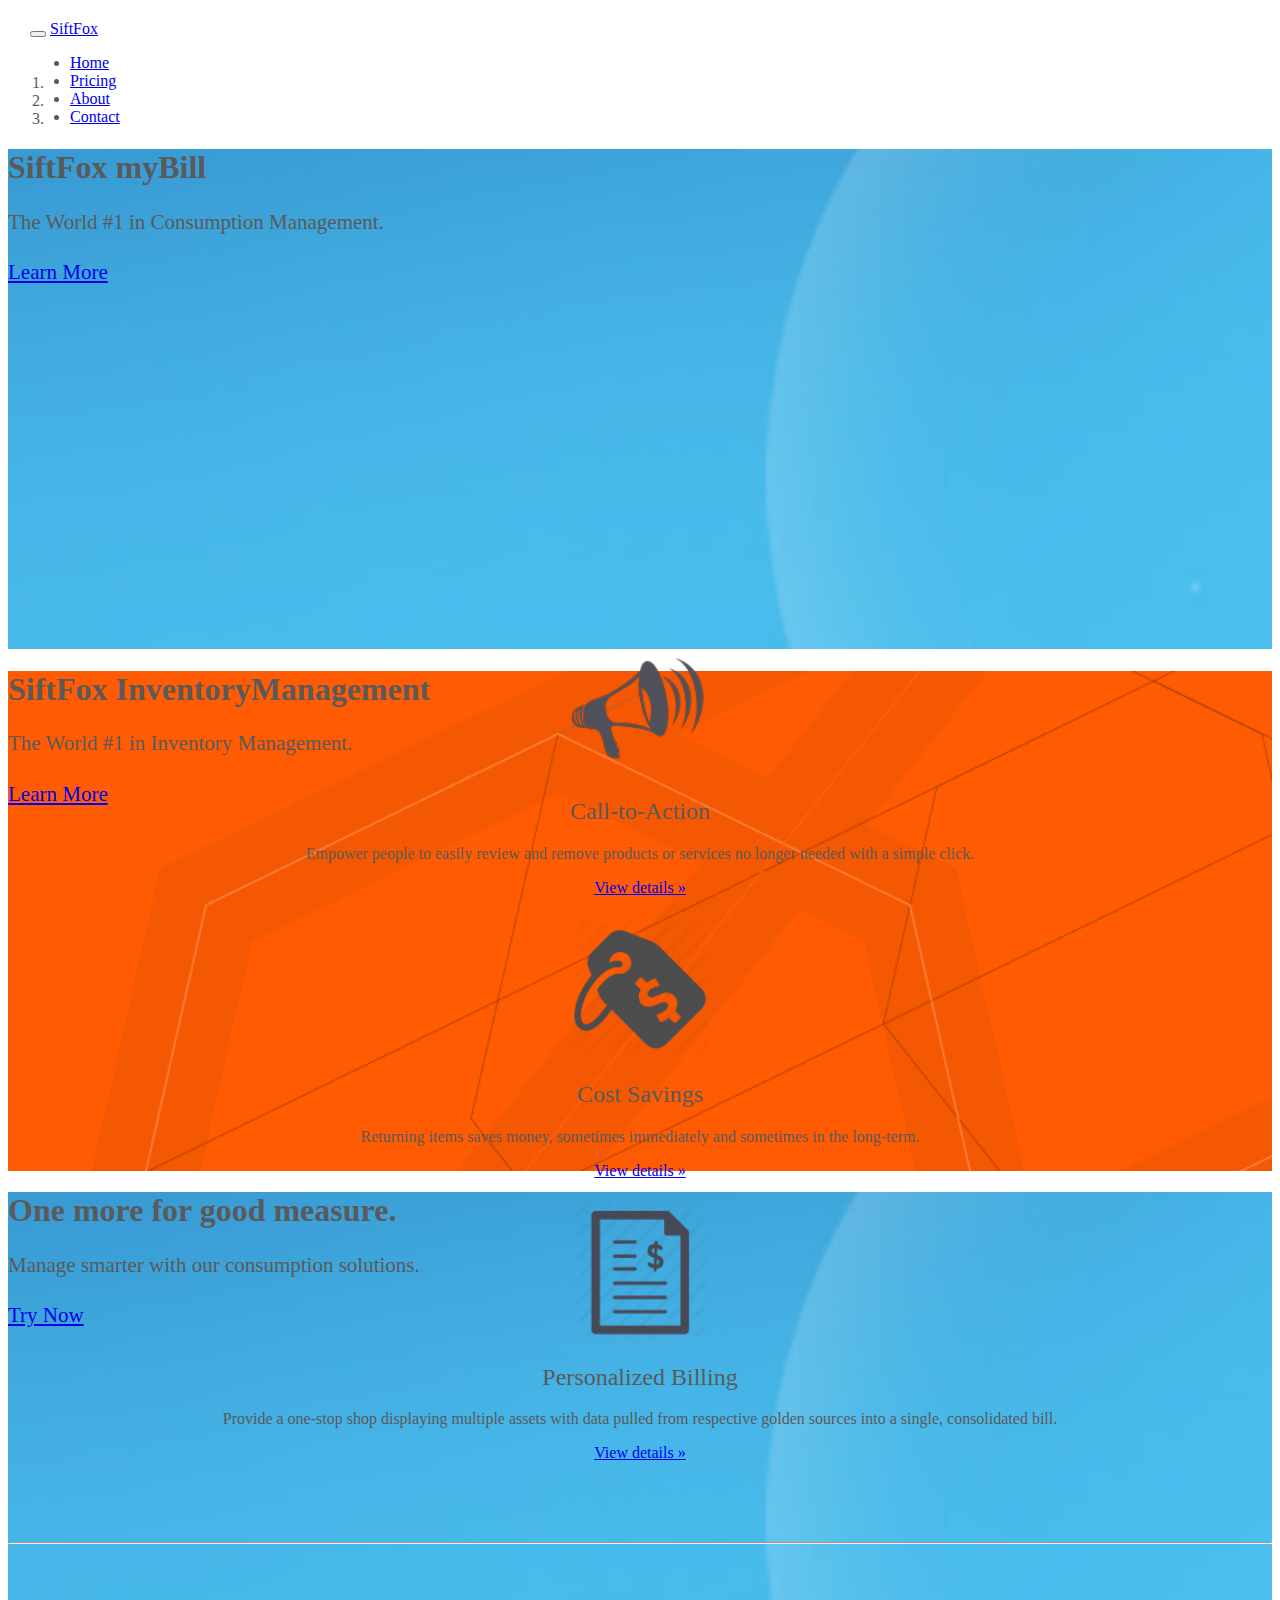
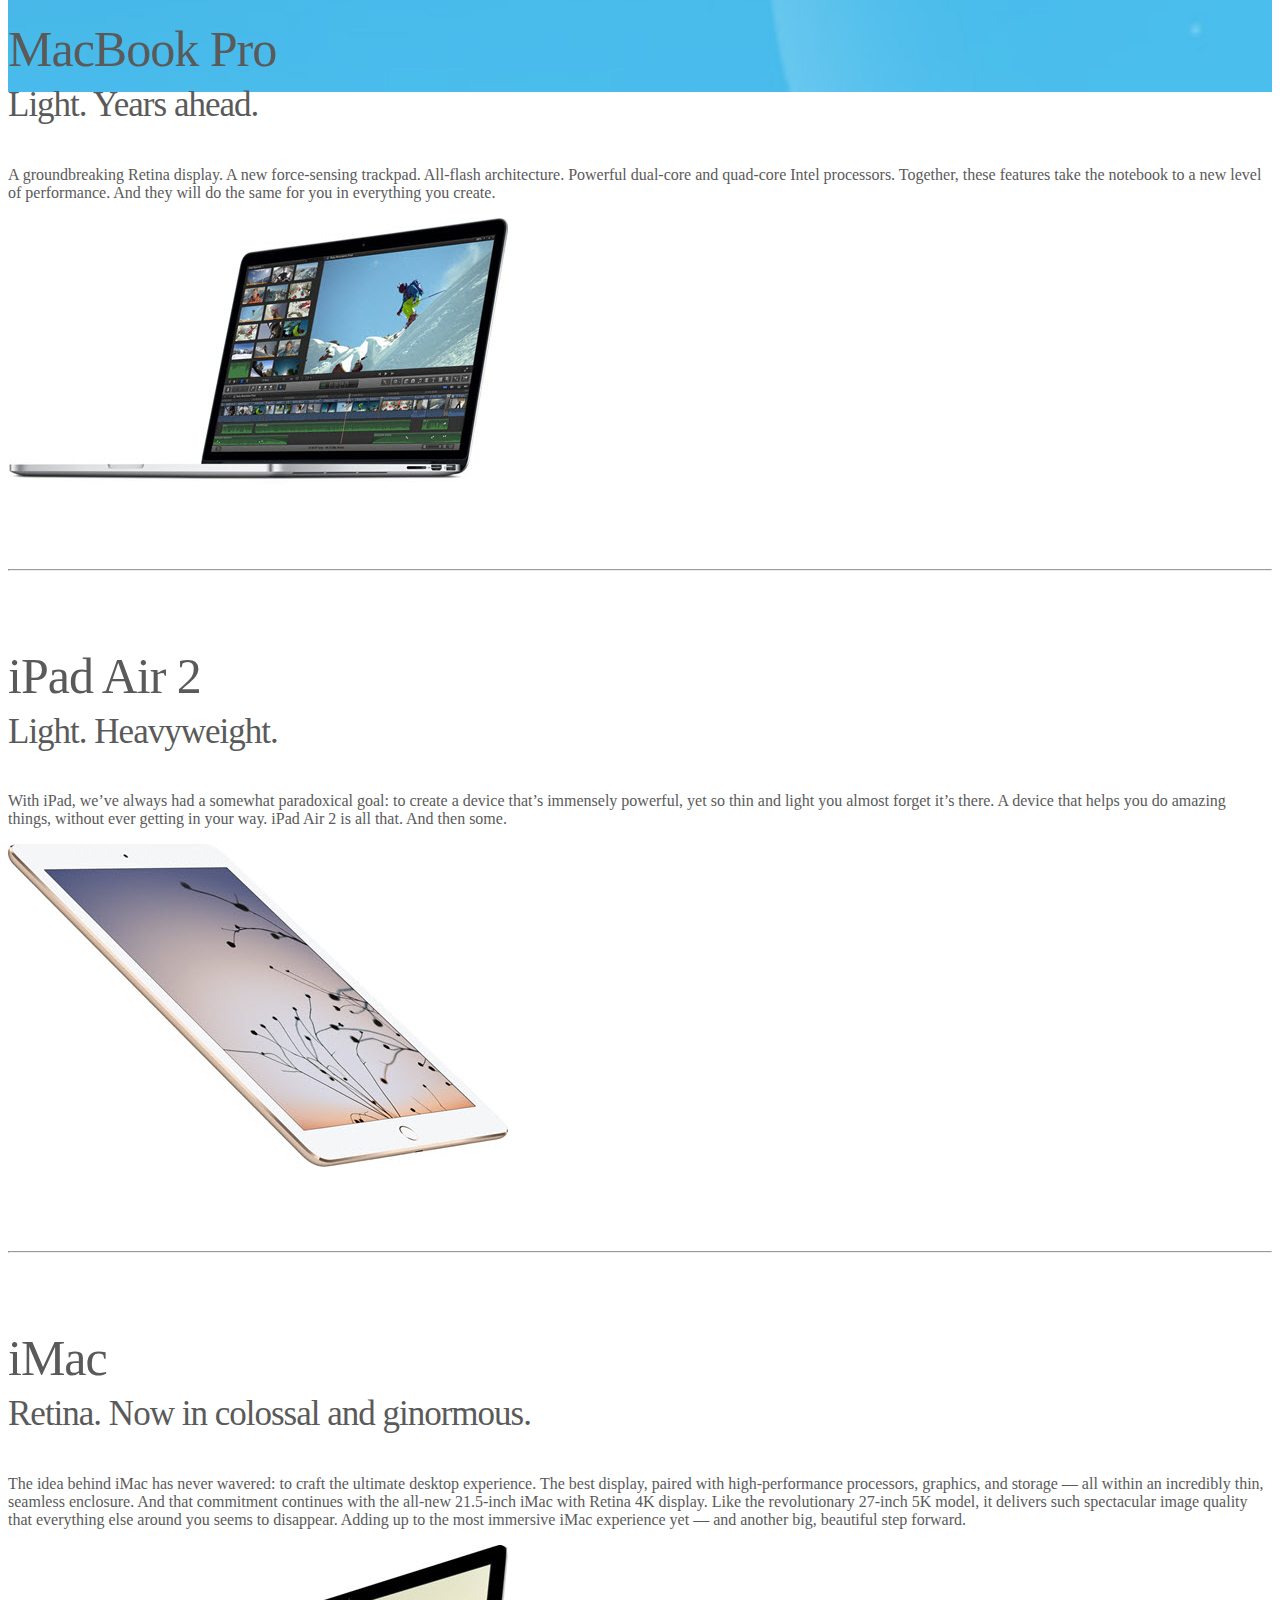
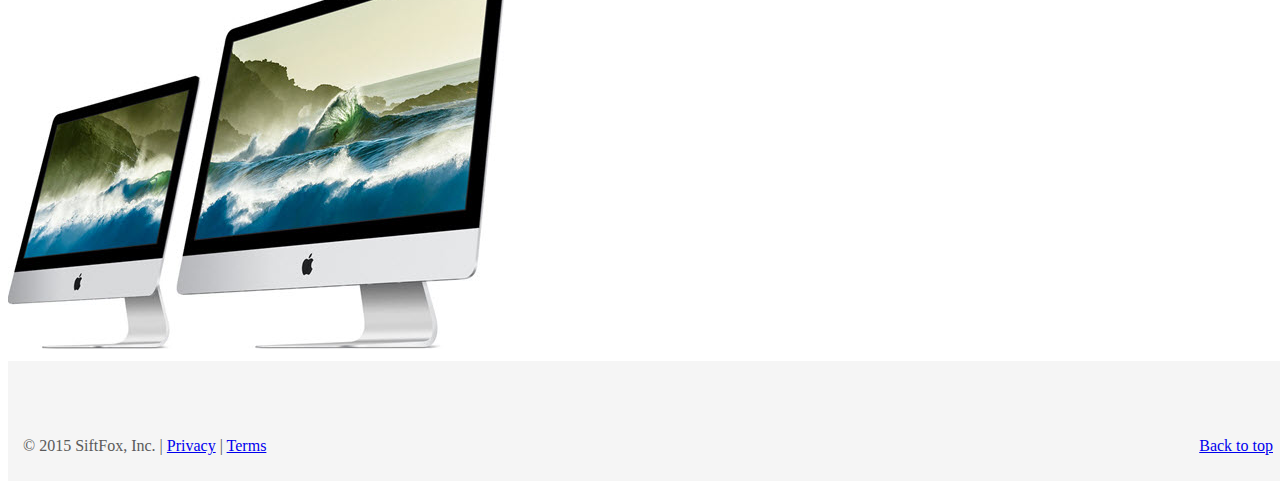
<file: index.html>
<!DOCTYPE html>
<html lang="en">
  <head>
    <meta http-equiv="Content-Type" content="text/html; charset=UTF-8">
    <meta charset="utf-8">
    <meta http-equiv="X-UA-Compatible" content="IE=edge">
    <meta name="viewport" content="width=device-width, initial-scale=1">
    <!-- The above 3 meta tags *must* come first in the head; any other head content must come *after* these tags -->
    <meta name="description" content="">
    <meta name="author" content="Hai Vu Minh">
    <title>Home | SiftFox</title>

    <!-- Bootstrap -->
    <link rel="stylesheet" href="https://maxcdn.bootstrapcdn.com/bootstrap/3.3.5/css/bootstrap.min.css" integrity="sha512-dTfge/zgoMYpP7QbHy4gWMEGsbsdZeCXz7irItjcC3sPUFtf0kuFbDz/ixG7ArTxmDjLXDmezHubeNikyKGVyQ==" crossorigin="anonymous">
    <link rel="stylesheet" href="https://maxcdn.bootstrapcdn.com/font-awesome/4.4.0/css/font-awesome.min.css" />

    <!-- HTML5 shim and Respond.js for IE8 support of HTML5 elements and media queries -->
    <!--[if lt IE 9]>
      <script src="https://oss.maxcdn.com/html5shiv/3.7.2/html5shiv.min.js"></script>
      <script src="https://oss.maxcdn.com/respond/1.4.2/respond.min.js"></script>
    <![endif]-->

    <!-- Custom styles -->
    <link href="css/style.css" rel="stylesheet">
  </head>
  <body>
    <div class="navbar-wrapper">
      <div class="container">
        <nav class="navbar navbar-inverse navbar-fixed-top">
          <div class="container">
            <div class="navbar-header">
              <button type="button" class="navbar-toggle collapsed" data-toggle="collapse" data-target="#navbar" aria-expanded="false" aria-controls="navbar">
                <span class="sr-only">Toggle navigation</span>
                <span class="icon-bar"></span>
                <span class="icon-bar"></span>
                <span class="icon-bar"></span>
              </button>
              <a class="navbar-brand" href="index.html">SiftFox</a>
            </div>
            <div id="navbar" class="navbar-collapse collapse">
              <ul class="nav navbar-nav">
                <li class="active"><a href="index.html">Home</a></li>
                <!--<li class="dropdown">
                  <a href="#" class="dropdown-toggle" data-toggle="dropdown" role="button" aria-haspopup="true" aria-expanded="false">Products <span class="caret"></span></a>
                  <ul class="dropdown-menu">
                    <li><a href="#">Consumption Solutions</a></li>
                    <li><a href="#">Inventory Management</a></li>
                    <li role="separator" class="divider"></li>
                    <li class="dropdown-header">Nav header</li>
                    <li><a href="#">Separated link</a></li>
                    <li><a href="#">One more separated link</a></li>
                  </ul>
                </li>-->
                <li><a href="#">Pricing</a></li>
                <li><a href="about.html">About</a></li>
                <li><a href="contact.html">Contact</a></li>
              </ul>
            </div>
          </div>
        </nav>
      </div>
    </div>

    <!-- Carousel
    ================================================== -->
    <div id="myCarousel" class="carousel slide" data-ride="carousel">
      <!-- Indicators -->
      <ol class="carousel-indicators">
        <li data-target="#myCarousel" data-slide-to="0" class=""></li>
        <li data-target="#myCarousel" data-slide-to="1" class="active"></li>
        <li data-target="#myCarousel" data-slide-to="2" class=""></li>
      </ol>
      <div class="carousel-inner" role="listbox">
        <div class="item first">
          <div class="container">
            <div class="carousel-caption">
              <h1>SiftFox myBill</h1>
              <p>The World #1 in Consumption Management.</p>
              <p><a class="btn btn-lg btn-primary" href="#" role="button">Learn More</a></p>
            </div>
          </div>
        </div>
        <div class="item second active">
          <div class="container">
            <div class="carousel-caption">
              <h1>SiftFox InventoryManagement</h1>
              <p>The World #1 in Inventory Management.</p>
              <p><a class="btn btn-lg btn-primary" href="#" role="button">Learn More</a></p>
            </div>
          </div>
        </div>
        <div class="item third">
          <div class="container">
            <div class="carousel-caption">
              <h1>One more for good measure.</h1>
              <p>Manage smarter with our consumption solutions.</p>
              <p><a class="btn btn-lg btn-primary" href="#" role="button">Try Now</a></p>
            </div>
          </div>
        </div>
      </div>
      <a class="left carousel-control" href="#myCarousel" role="button" data-slide="prev">
        <span class="glyphicon glyphicon-chevron-left" aria-hidden="true"></span>
        <span class="sr-only">Previous</span>
      </a>
      <a class="right carousel-control" href="#myCarousel" role="button" data-slide="next">
        <span class="glyphicon glyphicon-chevron-right" aria-hidden="true"></span>
        <span class="sr-only">Next</span>
      </a>
    </div><!-- /.carousel -->


    <!-- Marketing messaging and featurettes
    ================================================== -->
    <!-- Wrap the rest of the page in another container to center all the content. -->

    <div class="container marketing">

      <!-- Three columns of text below the carousel -->
      <div class="row">
        <div class="col-lg-4">
          <img src="images/call.png" alt="Generic placeholder image" width="140" height="140">
          <h2>Call-to-Action</h2>
          <p>Empower people to easily review and remove products or services no longer needed with a simple click.</p>
          <p><a class="btn btn-default" href="#" role="button">View details »</a></p>
        </div><!-- /.col-lg-4 -->
        <div class="col-lg-4">
          <img src="images/cost.png" alt="Generic placeholder image" width="140" height="140">
          <h2>Cost Savings</h2>
          <p>Returning items saves money, sometimes immediately and sometimes in the long-term.</p>
          <p><a class="btn btn-default" href="#" role="button">View details »</a></p>
        </div><!-- /.col-lg-4 -->
        <div class="col-lg-4">
          <img src="images/bill.png" alt="Generic placeholder image" width="140" height="140">
          <h2>Personalized Billing</h2>
          <p>Provide a one-stop shop displaying multiple assets with data pulled from respective golden sources into a single, consolidated bill.</p>
          <p><a class="btn btn-default" href="#" role="button">View details »</a></p>
        </div><!-- /.col-lg-4 -->
      </div><!-- /.row -->


      <!-- START THE FEATURETTES -->

      <hr class="featurette-divider">

      <div class="row featurette">
        <div class="col-md-7">
          <h2 class="featurette-heading">MacBook Pro<br/><span class="text-muted">Light. Years ahead.</span></h2>
          <p class="lead">A groundbreaking Retina display. A new force-sensing trackpad. All-flash architecture. Powerful dual-core and quad-core Intel processors. Together, these features take the notebook to a new level of performance. And they will do the same for you in everything you create.</p>
        </div>
        <div class="col-md-5">
          <img class="featurette-image img-responsive center-block" data-src="holder.js/500x500/auto" src="images/macbook.jpg" alt="Generic placeholder image">
        </div>
      </div>

      <hr class="featurette-divider">

      <div class="row featurette">
        <div class="col-md-7 col-md-push-5">
          <h2 class="featurette-heading">iPad Air 2<br/><span class="text-muted">Light. Heavyweight.</span></h2>
          <p class="lead">With iPad, we’ve always had a somewhat paradoxical goal: to create a device that’s immensely powerful, yet so thin and light you almost forget it’s there. A device that helps you do amazing things, without ever getting in your way. iPad Air 2 is all that. And then some.</p>
        </div>
        <div class="col-md-5 col-md-pull-7">
          <img class="featurette-image img-responsive center-block" data-src="holder.js/500x500/auto" src="images/ipad.jpg" alt="Generic placeholder image">
        </div>
      </div>

      <hr class="featurette-divider">

      <div class="row featurette">
        <div class="col-md-7">
          <h2 class="featurette-heading">iMac<br/><span class="text-muted">Retina. Now in colossal and ginormous.</span></h2>
          <p class="lead">The idea behind iMac has never wavered: to craft the ultimate desktop experience. The best display, paired with high-performance processors, graphics, and storage — all within an incredibly thin, seamless enclosure. And that commitment continues with the all-new 21.5‑inch iMac with Retina 4K display. Like the revolutionary 27‑inch 5K model, it delivers such spectacular image quality that everything else around you seems to disappear. Adding up to the most immersive iMac experience yet — and another big, beautiful step forward.</p>
        </div>
        <div class="col-md-5">
          <img class="featurette-image img-responsive center-block" data-src="holder.js/500x500/auto" src="images/mac.jpg" alt="Generic placeholder image">
        </div>
      </div>

      <!-- /END THE FEATURETTES -->
    </div><!-- /.container -->
    <!-- FOOTER -->
    <footer class="footer">
      <div class="container">
        <p class="pull-right"><a href="#">Back to top</a></p>
        <p>&copy; 2015 SiftFox, Inc. | <a href="#">Privacy</a> | <a href="#">Terms</a></p>
      </div>
    </footer>

    <!-- Bootstrap core JavaScript
    ================================================== -->
    <!-- Placed at the end of the document so the pages load faster -->
    <!-- jQuery (necessary for Bootstrap's JavaScript plugins) -->
    <script src="https://ajax.googleapis.com/ajax/libs/jquery/1.11.3/jquery.min.js"></script>
    <!-- Include all compiled plugins (below), or include individual files as needed -->
    <script src="https://maxcdn.bootstrapcdn.com/bootstrap/3.3.5/js/bootstrap.min.js" integrity="sha512-K1qjQ+NcF2TYO/eI3M6v8EiNYZfA95pQumfvcVrTHtwQVDG+aHRqLi/ETn2uB+1JqwYqVG3LIvdm9lj6imS/pQ==" crossorigin="anonymous"></script>
  </body>
</html>
</file>
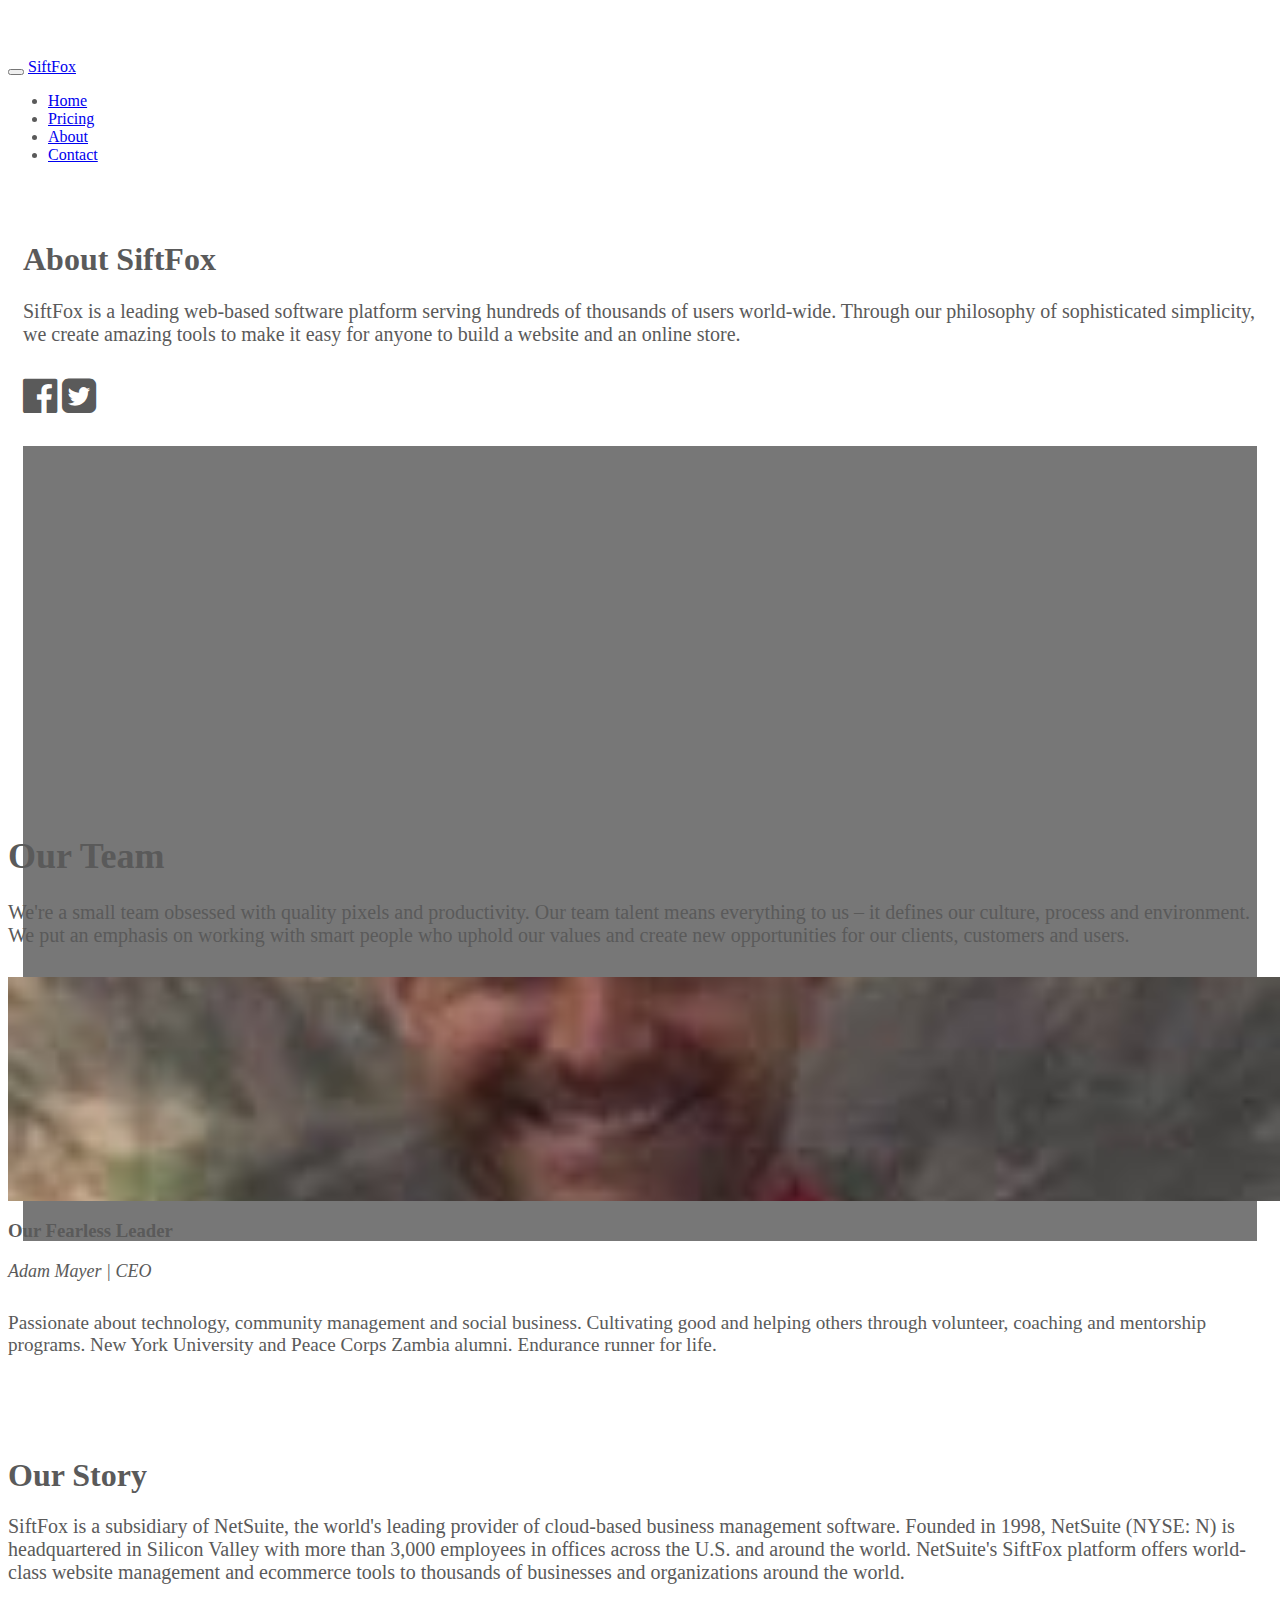
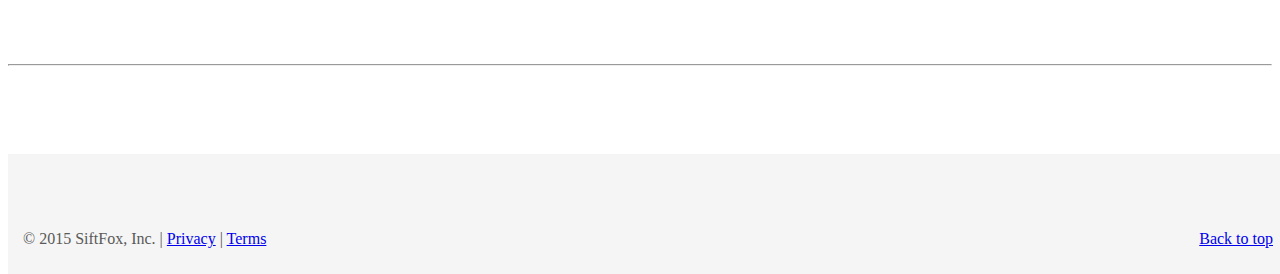
<file: about.html>
<!DOCTYPE html>
<html lang="en">
  <head>
    <meta http-equiv="Content-Type" content="text/html; charset=UTF-8">
    <meta charset="utf-8">
    <meta http-equiv="X-UA-Compatible" content="IE=edge">
    <meta name="viewport" content="width=device-width, initial-scale=1">
    <!-- The above 3 meta tags *must* come first in the head; any other head content must come *after* these tags -->
    <meta name="description" content="">
    <meta name="author" content="Hai Vu Minh">
    <title>About Us | SiftFox</title>

    <!-- Bootstrap -->
    <link rel="stylesheet" href="https://maxcdn.bootstrapcdn.com/bootstrap/3.3.5/css/bootstrap.min.css" integrity="sha512-dTfge/zgoMYpP7QbHy4gWMEGsbsdZeCXz7irItjcC3sPUFtf0kuFbDz/ixG7ArTxmDjLXDmezHubeNikyKGVyQ==" crossorigin="anonymous">
    <link rel="stylesheet" href="https://maxcdn.bootstrapcdn.com/font-awesome/4.4.0/css/font-awesome.min.css" />

    <!-- HTML5 shim and Respond.js for IE8 support of HTML5 elements and media queries -->
    <!--[if lt IE 9]>
      <script src="https://oss.maxcdn.com/html5shiv/3.7.2/html5shiv.min.js"></script>
      <script src="https://oss.maxcdn.com/respond/1.4.2/respond.min.js"></script>
    <![endif]-->

    <!-- Custom styles -->
    <link href="css/style.css" rel="stylesheet">
    <style>
    .carousel, .carousel .item, .carousel-inner > .item > img {height: 265px;}
    .carousel .item {
      -webkit-transition: opacity 2s linear;
      -moz-transition: opacity 2s linear;
      -o-transition: opacity 2s linear;
      transition: opacity 2s linear;
    }
    .jumbotron h1 {
      font-size: 36px;
    }
    </style>
  </head>
  <body>
    <nav class="navbar navbar-inverse navbar-fixed-top">
      <div class="container">
        <div class="navbar-header">
          <button type="button" class="navbar-toggle collapsed" data-toggle="collapse" data-target="#navbar" aria-expanded="false" aria-controls="navbar">
            <span class="sr-only">Toggle navigation</span>
            <span class="icon-bar"></span>
            <span class="icon-bar"></span>
            <span class="icon-bar"></span>
          </button>
          <a class="navbar-brand" href="index.html">SiftFox</a>
        </div>
        <div id="navbar" class="navbar-collapse collapse">
          <ul class="nav navbar-nav">
            <li><a href="index.html">Home</a></li>
            <!--<li class="dropdown">
              <a href="#" class="dropdown-toggle" data-toggle="dropdown" role="button" aria-haspopup="true" aria-expanded="false">Products <span class="caret"></span></a>
              <ul class="dropdown-menu">
                <li><a href="#">Consumption Solutions</a></li>
                <li><a href="#">Inventory Management</a></li>
                <li role="separator" class="divider"></li>
                <li class="dropdown-header">Nav header</li>
                <li><a href="#">Separated link</a></li>
                <li><a href="#">One more separated link</a></li>
              </ul>
            </li>-->
            <li><a href="#">Pricing</a></li>
            <li class="active"><a href="about.html">About</a></li>
            <li><a href="contact.html">Contact</a></li>
          </ul>
        </div>
      </div>
    </nav>

    <!-- Marketing messaging and featurettes
    ================================================== -->
    <!-- Wrap the rest of the page in another container to center all the content. -->

    <div class="container-fluid">
      <div class="container content-container">
        <div class="col-sm-5">
          <div class="about-us">
            <h1>About SiftFox</h1>
            <p>SiftFox is a leading web-based software platform serving hundreds of thousands of users world-wide. Through our philosophy of sophisticated simplicity, we create amazing tools to make it easy for anyone to build a website and an online store.</p>
            <p class="social">
              <i class="fa fa-facebook-official fa-2x" title="Visit our Facebook"></i>
              <i class="fa fa-twitter-square fa-2x" title="Visit our Twitter"></i>
            </p>
          </div>
        </div>
        <div class="col-sm-5 col-sm-offset-1">
          <div id="carousel-example-generic" class="carousel slide" data-ride="carousel">
            <!-- Wrapper for slides -->
            <div class="carousel-inner">
              <div class="item active">
                <div class="img-thumbnail" style="width:100%;">
                  <div class="img-holder" id="first"></div>
                </div>
              </div>
              <div class="item">
                <div class="img-thumbnail" style="width:100%;">
                  <div class="img-holder" id="second"></div>
                </div>
              </div>
              <div class="item">
                <div class="img-thumbnail" style="width:100%;">
                  <div class="img-holder" id="third"></div>
                </div>
              </div>
            </div>
          </div>
        </div>
      </div>
      <div class="jumbotron">
        <div class="container about-us text-center">
          <h1>Our Team</h1>
          <p>We're a small team obsessed with quality pixels and productivity. Our team talent means everything to us &ndash; it defines our culture, process and environment. We put an emphasis on working with smart people who uphold our values and create new opportunities for our clients, customers and users.</p>
        </div>
        <div class="container about-us">
          <div class="col-sm-3">
            <div class="img-thumbnail" style="width:100%;">
              <div class="img-holder" id="leader"></div>
            </div>
          </div>
          <div class="col-sm-8 col-sm-offset-0">
            <h3>Our Fearless Leader</h3>
            <p class="siftfox-about">Adam Mayer | CEO</p>
            <p class="about-bio">Passionate about technology, community management and social business. Cultivating good and helping others through volunteer, coaching and mentorship programs. New York University and Peace Corps Zambia alumni. Endurance runner for life.</p>
          </div>
        </div>
      </div>
      <div class="container about-us text-center" style="padding-top: 50px;">
        <h1>Our Story</h1>
        <p>SiftFox is a subsidiary of NetSuite, the world's leading provider of cloud-based business management software. Founded in 1998, NetSuite (NYSE: N) is headquartered in Silicon Valley with more than 3,000 employees in offices across the U.S. and around the world. NetSuite's SiftFox platform offers world-class website management and ecommerce tools to thousands of businesses and organizations around the world.</p>
      </div>
    </div>
    <!-- /END THE FEATURETTES -->
    <hr class="featurette-divider">
    <!-- FOOTER -->
    <footer class="footer">
      <div class="container">
        <p class="pull-right"><a href="#">Back to top</a></p>
        <p>&copy; 2015 SiftFox, Inc. | <a href="#">Privacy</a> | <a href="#">Terms</a></p>
      </div>
    </footer>

    <!-- Bootstrap core JavaScript
    ================================================== -->
    <!-- Placed at the end of the document so the pages load faster -->
    <!-- jQuery (necessary for Bootstrap's JavaScript plugins) -->
    <script src="https://ajax.googleapis.com/ajax/libs/jquery/1.11.3/jquery.min.js"></script>
    <!-- Include all compiled plugins (below), or include individual files as needed -->
    <script src="https://maxcdn.bootstrapcdn.com/bootstrap/3.3.5/js/bootstrap.min.js" integrity="sha512-K1qjQ+NcF2TYO/eI3M6v8EiNYZfA95pQumfvcVrTHtwQVDG+aHRqLi/ETn2uB+1JqwYqVG3LIvdm9lj6imS/pQ==" crossorigin="anonymous"></script>
  </body>
</html>
</file>
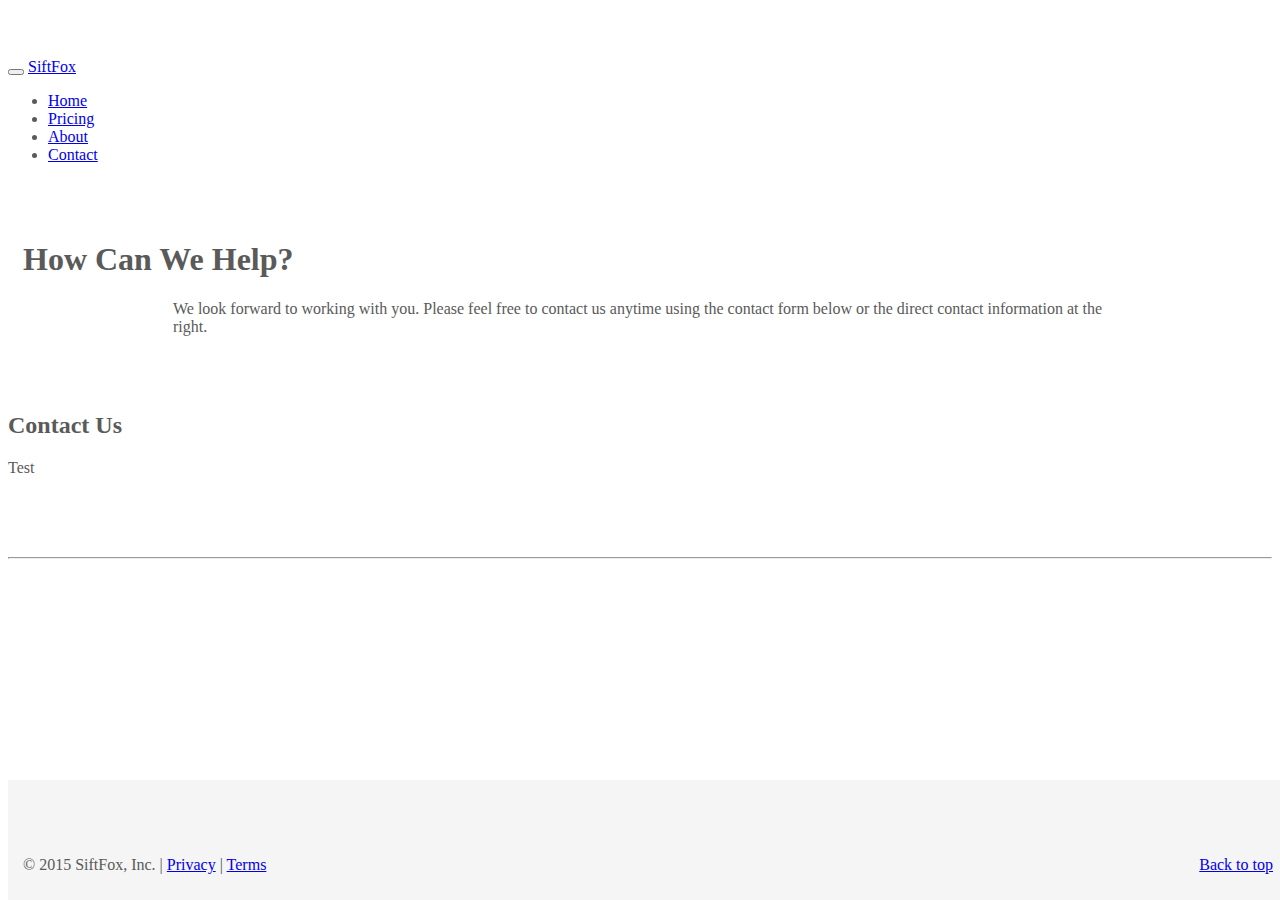
<file: contact.html>
<!DOCTYPE html>
<html lang="en">
  <head>
    <meta http-equiv="Content-Type" content="text/html; charset=UTF-8">
    <meta charset="utf-8">
    <meta http-equiv="X-UA-Compatible" content="IE=edge">
    <meta name="viewport" content="width=device-width, initial-scale=1">
    <!-- The above 3 meta tags *must* come first in the head; any other head content must come *after* these tags -->
    <meta name="description" content="">
    <meta name="author" content="Hai Vu Minh">
    <title>Contact Us | SiftFox</title>

    <!-- Bootstrap -->
    <link rel="stylesheet" href="https://maxcdn.bootstrapcdn.com/bootstrap/3.3.5/css/bootstrap.min.css" integrity="sha512-dTfge/zgoMYpP7QbHy4gWMEGsbsdZeCXz7irItjcC3sPUFtf0kuFbDz/ixG7ArTxmDjLXDmezHubeNikyKGVyQ==" crossorigin="anonymous">
    <link rel="stylesheet" href="https://maxcdn.bootstrapcdn.com/font-awesome/4.4.0/css/font-awesome.min.css" />

    <!-- HTML5 shim and Respond.js for IE8 support of HTML5 elements and media queries -->
    <!--[if lt IE 9]>
      <script src="https://oss.maxcdn.com/html5shiv/3.7.2/html5shiv.min.js"></script>
      <script src="https://oss.maxcdn.com/respond/1.4.2/respond.min.js"></script>
    <![endif]-->

    <!-- Custom styles -->
    <link href="css/style.css" rel="stylesheet">
  </head>
  <body>

    <nav class="navbar navbar-inverse navbar-fixed-top">
      <div class="container">
        <div class="navbar-header">
          <button type="button" class="navbar-toggle collapsed" data-toggle="collapse" data-target="#navbar" aria-expanded="false" aria-controls="navbar">
            <span class="sr-only">Toggle navigation</span>
            <span class="icon-bar"></span>
            <span class="icon-bar"></span>
            <span class="icon-bar"></span>
          </button>
          <a class="navbar-brand" href="index.html">SiftFox</a>
        </div>
        <div id="navbar" class="navbar-collapse collapse">
          <ul class="nav navbar-nav">
            <li><a href="index.html">Home</a></li>
           <!--<li class="dropdown">
              <a href="#" class="dropdown-toggle" data-toggle="dropdown" role="button" aria-haspopup="true" aria-expanded="false">Products <span class="caret"></span></a>
              <ul class="dropdown-menu">
                <li><a href="#">Consumption Solutions</a></li>
                <li><a href="#">Inventory Management</a></li>
                <li role="separator" class="divider"></li>
                <li class="dropdown-header">Nav header</li>
                <li><a href="#">Separated link</a></li>
                <li><a href="#">One more separated link</a></li>
              </ul>
            </li>-->
            <li><a href="#">Pricing</a></li>
            <li><a href="about.html">About</a></li>
            <li class="active"><a href="contact.html">Contact</a></li>
          </ul>
        </div>
      </div>
    </nav>

    <!-- Marketing messaging and featurettes
    ================================================== -->
    <!-- Wrap the rest of the page in another container to center all the content. -->

    <div class="container">
      <div class="content-container text-center">
        <h1>How Can We Help?</h1>
        <p class="lead standout-text">We look forward to working with you. Please feel free to contact us anytime using the contact form below or the direct contact information at the right.</p>
      </div><!-- /.row -->

      <div class="row">
        <div class="col-sm-8">
          <div class="contact-form">
            <h2>Contact Us</h2>
          </div>
        </div>
        <div class="col-sm-3 col-sm-offset-1">
          Test
        </div>
      </div>

      <hr class="featurette-divider">

      <!-- /END THE FEATURETTES -->
    </div><!-- /.container -->
    <!-- FOOTER -->
    <footer class="footer">
      <div class="container">
        <p class="pull-right"><a href="#">Back to top</a></p>
        <p>&copy; 2015 SiftFox, Inc. | <a href="#">Privacy</a> | <a href="#">Terms</a></p>
      </div>
    </footer>

    <!-- Bootstrap core JavaScript
    ================================================== -->
    <!-- Placed at the end of the document so the pages load faster -->
    <!-- jQuery (necessary for Bootstrap's JavaScript plugins) -->
    <script src="https://ajax.googleapis.com/ajax/libs/jquery/1.11.3/jquery.min.js"></script>
    <!-- Include all compiled plugins (below), or include individual files as needed -->
    <script src="https://maxcdn.bootstrapcdn.com/bootstrap/3.3.5/js/bootstrap.min.js" integrity="sha512-K1qjQ+NcF2TYO/eI3M6v8EiNYZfA95pQumfvcVrTHtwQVDG+aHRqLi/ETn2uB+1JqwYqVG3LIvdm9lj6imS/pQ==" crossorigin="anonymous"></script>
  </body>
</html>
</file>
<file: css/style.css>
/* GLOBAL STYLES
-------------------------------------------------- */
/* Padding below the footer and lighter body text */
html {
  position: relative;
  min-height: 100%;
  /* Margin bottom by footer height */
}
body {
  padding-bottom: 120px; /* height of the footer */
  padding-top: 50px; /* height of the menu */
  color: #5a5a5a;
}
.footer {
  position: absolute;
  bottom: 0;
  width: 100%;
  /* Set the fixed height of the footer here */
  height: 120px;
  background-color: #f5f5f5;
}
.footer > .container {
  padding: 60px 15px 0;
}

/* CONTENT CONTAINER
-------------------------------------------------- */
.container-fluid {
  padding-left: 0;
  padding-right: 0;
}
.content-container {
  padding: 40px 15px;
}
.gray-section {
  border-bottom: 1px solid #efefef;
  padding: 80px 0;
  background-color: #eee;
}
.standout-text {
  padding: 0 150px;
}
.about-us p {
  margin: 0 0 30px 0;
  font-size: 20px;
}
.fa-facebook-official:hover {
  color: rgb(59, 89, 152);
  cursor: pointer;
}
.fa-twitter-square:hover {
  color: rgb(0, 172, 237);
  cursor: pointer;
}
.siftfox-about {
  font-style: italic;
  font-size: 18px !important;
}
.about-bio {
  font-size: 1.2em !important;
}
/* CUSTOMIZE THE NAVBAR
-------------------------------------------------- */

/* Special class on .container surrounding .navbar, used for positioning it into place. */
.navbar-wrapper {
  position: absolute;
  top: 0;
  right: 0;
  left: 0;
  z-index: 20;
}

/* Flip around the padding for proper display in narrow viewports */
.navbar-wrapper > .container {
  padding-right: 0;
  padding-left: 0;
}
.navbar-wrapper .navbar {
  padding-right: 15px;
  padding-left: 15px;
}
.navbar-wrapper .navbar .container {
  /*width: auto;*/
}

/* CUSTOMIZE THE CAROUSEL
-------------------------------------------------- */

/* Carousel base class */
.carousel {
  height: 500px;
  margin-bottom: 60px;
}
/* Since positioning the image, we need to help out the caption */
.carousel-caption {
  z-index: 10;
}

/* Declare heights because of positioning of img element */
.carousel .item {
  height: 500px;
  background-color: #777;
}
.carousel-inner > .item > img {
  position: absolute;
  top: 0;
  left: 0;
  min-width: 100%;
  height: 500px;
}
.carousel-caption { bottom: 0; top: 130px;}
.carousel-inner .item {
  background-repeat: no-repeat;
  background-size:cover;
}
.carousel-inner .first {
  background-image: url('../images/header-background-blue.jpg');
}
.carousel-inner .second {
  background-image: url('../images/header-background-orange.png');
}
.carousel-inner .third {
  background-image: url('../images/header-background-blue.jpg');
}
.text-muted {
  font-size: 70%;
}
.img-thumbnail .img-holder {
  background-repeat: no-repeat;
  background-size:cover;
  width: 100%;
  padding: 4px;
}
.img-thumbnail #first {
  background-image: url('https://www.lightcms.com/Websites/lys/PhotoGallery/2551100/1.jpeg');
  height: 265px;
}
.img-thumbnail #second {
  background-image: url('https://www.lightcms.com/Websites/lys/PhotoGallery/2551100/2.jpg');
  height: 265px;
}
.img-thumbnail #third {
  background-image: url('https://www.lightcms.com/Websites/lys/PhotoGallery/2551100/3.jpeg');
  height: 265px;
}
.img-thumbnail #leader {
  background-image: url('../images/avatars/adam-big.jpg');
  background-position: center center;
  height: 216px;
}
/* MARKETING CONTENT
-------------------------------------------------- */

/* Center align the text within the three columns below the carousel */
.marketing .col-lg-4 {
  margin-bottom: 20px;
  text-align: center;
}
.marketing h2 {
  font-weight: normal;
}
.marketing .col-lg-4 p {
  margin-right: 10px;
  margin-left: 10px;
}


/* Featurettes
------------------------- */

.featurette-divider {
  margin: 80px 0; /* Space out the Bootstrap <hr> more */
}

/* Thin out the marketing headings */
.featurette-heading {
  font-weight: 300;
  line-height: 1;
  letter-spacing: -1px;
}


/* RESPONSIVE CSS
-------------------------------------------------- */

@media (min-width: 768px) {
  /* Navbar positioning foo */
  .navbar-wrapper {
    margin-top: 20px;
  }
  .navbar-wrapper .container {
    padding-right: 15px;
    padding-left: 15px;
  }
  .navbar-wrapper .navbar {
    padding-right: 0;
    padding-left: 0;
  }

  /* The navbar becomes detached from the top, so we round the corners */
  .navbar-wrapper .navbar {
    border-radius: 4px;
  }

  /* Bump up size of carousel content */
  .carousel-caption p {
    margin-bottom: 20px;
    font-size: 21px;
    line-height: 1.4;
  }

  .featurette-heading {
    font-size: 50px;
  }
}

@media (min-width: 992px) {
  .featurette-heading {
    /*margin-top: 120px;*/
  }
}
</file>
